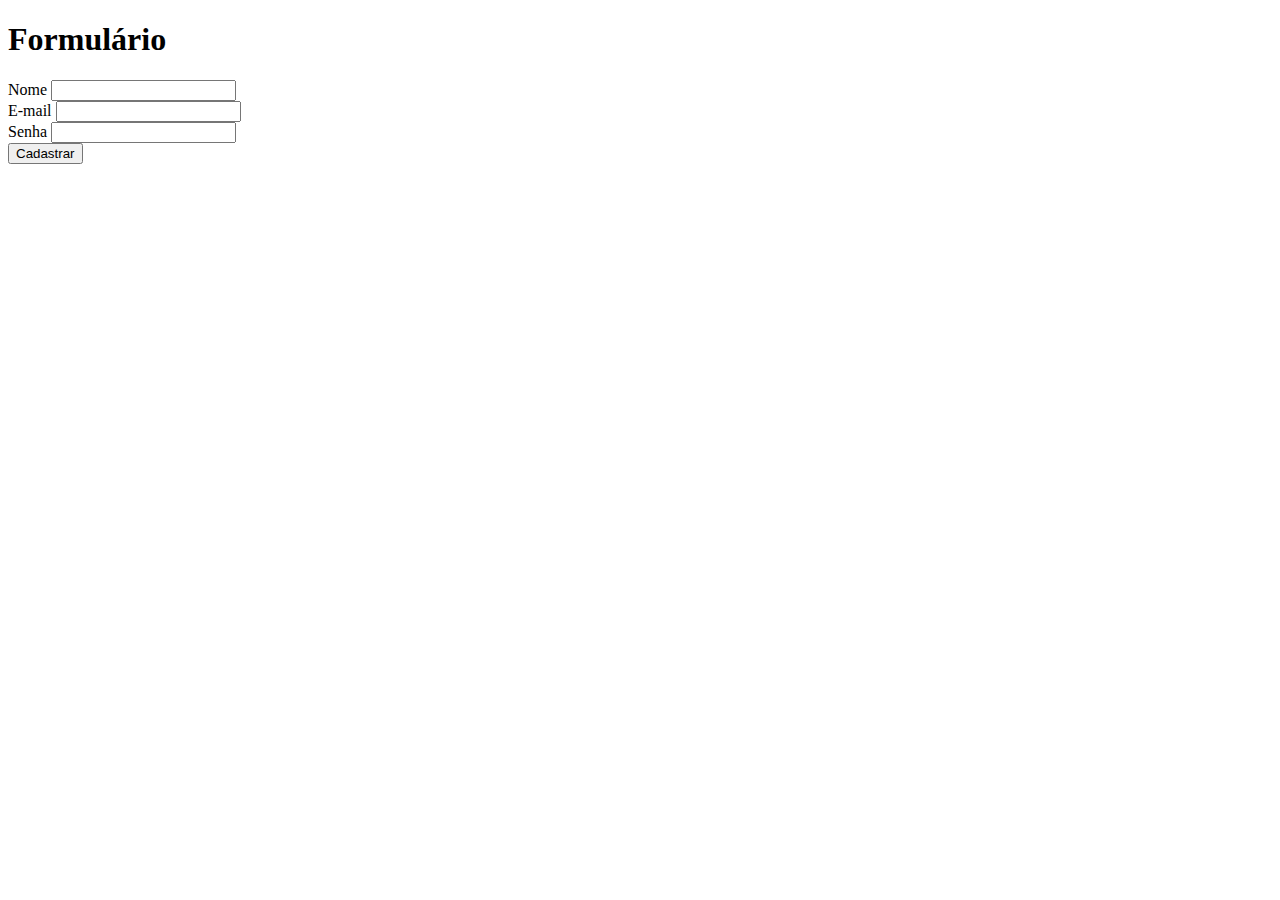
<file: exercicio.html>
<!DOCTYPE html>
<html lang="pt-br">
<head>
    <meta charset="UTF-8">
    <meta name="viewport" content="width=device-width, initial-scale=1.0">
    <title>Formulario</title>
</head>
<body>
    <header>
        <h1>Formulário</h1>
    </header>
    <form>
        <label for="user">Nome</label>
        <input type="user" type="text"> 
        <br>
        <label for="email">E-mail</label>
        <input type="email" type="email">
        <br>
        <label for="password">Senha</label>
        <input type="password" type="password">
        <br>
        <button type="submit">
            Cadastrar
        </button>
    </form>
</body>
</html>
</file>
